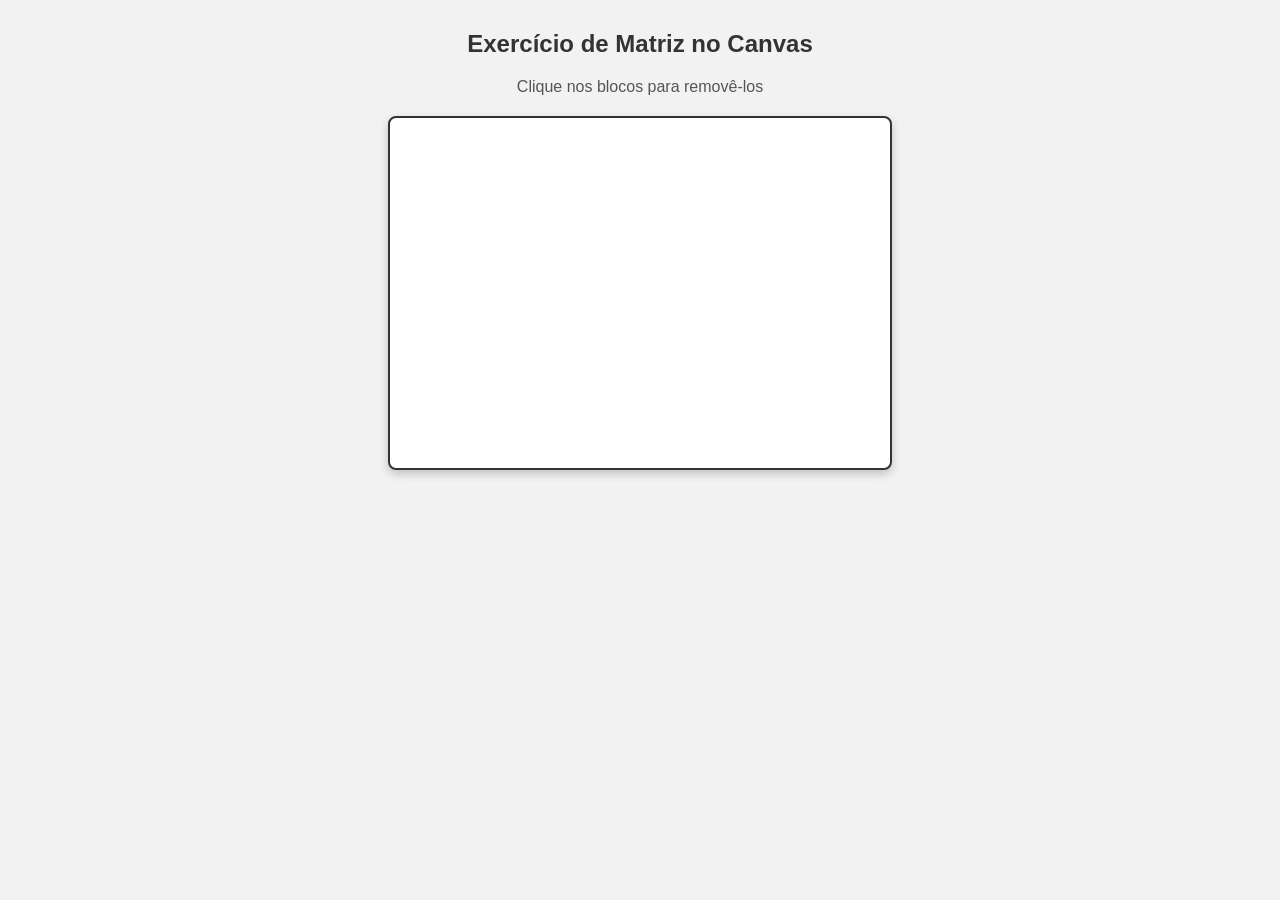
<file: stroke.html>
<!DOCTYPE html>
<html lang="en">
<head>
    <meta charset="UTF-8">
    <meta http-equiv="X-UA-Compatible" content="IE=edge">
    <meta name="viewport" content="width=device-width, initial-scale=1.0">
    <title>Document</title>
    <link rel="stylesheet" href="style.css">
</head>
<body>
    
    <h2> Exercício de Matriz no Canvas </h2>
    <p>Clique nos blocos para removê-los</p>

    <canvas id="tela" width="500" height="350"></canvas>

    <script src="script.js"></script>

</body>
</html>
</file>
<file: style.css>
body{
    margin: 0;
    padding: 0;
    font-family: Arial, Helvetica, sans-serif;
    background-color: #f2f2f2;
    text-align: center;
}

h2{
    margin-top: 30px;
    color: #333;
}

p{
    color: #555;
    margin-bottom: 20px;
}

/* Canvas */
#tela{
    background-color: #ffffff;
    border: 2px solid #333;
    border-radius: 8px;
    box-shadow: 0px 4px 10px rgba(0,0,0,0.2);
}
</file>
